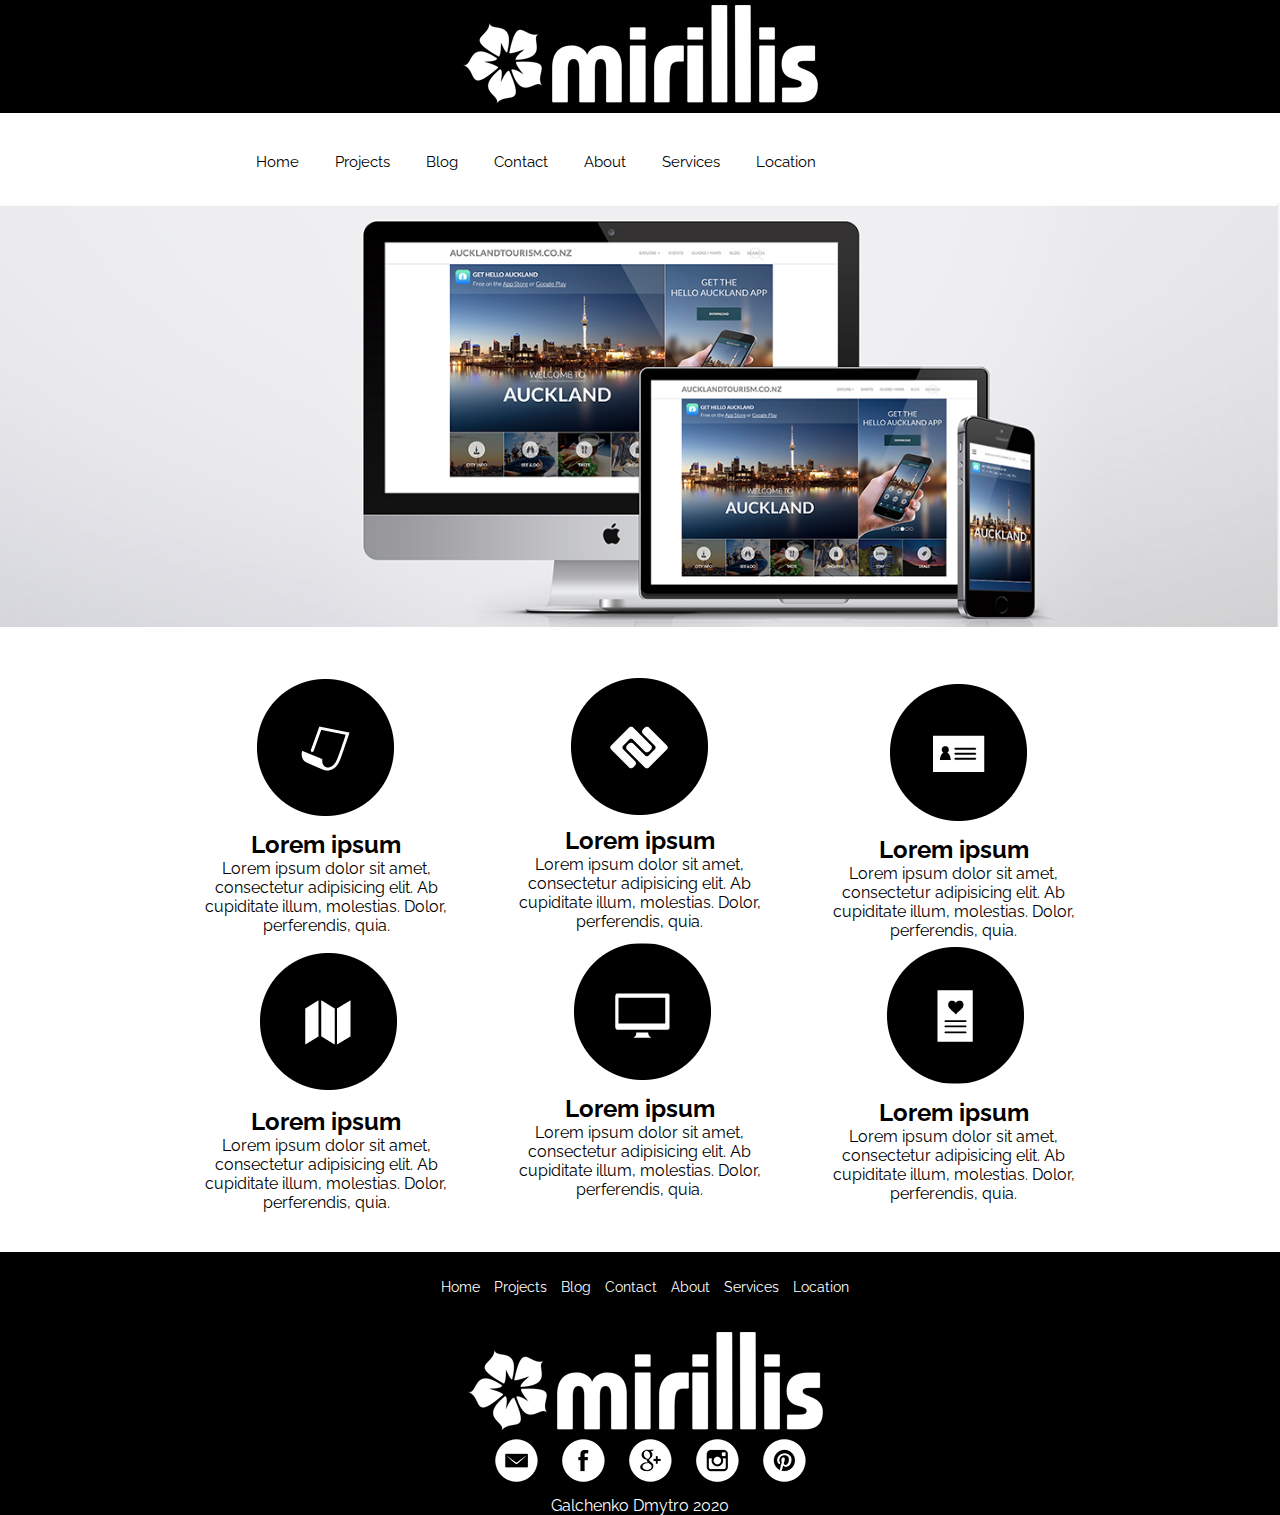
<file: index.html>
<!DOCTYPE html>
<html lang="en">
<head>
	<meta charset="UTF-8">
	<title>Mirrilis</title>
	<link rel="stylesheet" href="css/style.css">
	<link href="https://fonts.googleapis.com/css2?family=Raleway:ital@1&display=swap" rel="stylesheet">
</head>
<body>
	
	<header>
		<div class="logo">
			<a href="index.html"><img class="graficlogo" src="img/logo.png" alt="logo"></a>
		</div>

		<nav>
			<div class="topnav" id="myTopnav">
				<a href="index.html">Home</a>
				<a href="projects.html">Projects</a>
				<a href="blog.html">Blog</a>
				<a href="contact.html">Contact</a>
				<a href="about.html">About</a>
				<a href="services.html">Services</a>
				<a href="location.html">Location</a>
				<a id="menu" href="#" class="icon">&#9776</a>
			</div>
		</nav>
	</header>
	<main>
		<img src="img/web.png" alt="" class="mw-100">
		<div class="advantages_container">
			<div class="advantages">
				<div class="advantages_item">
					<img src="img/1.png" alt="">
					<h2>Lorem ipsum</h2>
					<p>Lorem ipsum dolor sit amet, consectetur adipisicing elit. Ab cupiditate illum, molestias. Dolor, perferendis, quia.</p>
				</div>

				<div class="advantages_item">
					<img src="img/2.png" alt="">
					<h2>Lorem ipsum</h2>
					<p>Lorem ipsum dolor sit amet, consectetur adipisicing elit. Ab cupiditate illum, molestias. Dolor, perferendis, quia.</p>
				</div>

				<div class="advantages_item">
					<img src="img/3.png" alt="">
					<h2>Lorem ipsum</h2>
					<p>Lorem ipsum dolor sit amet, consectetur adipisicing elit. Ab cupiditate illum, molestias. Dolor, perferendis, quia.</p>
				</div>


				<div class="advantages_item">
					<img src="img/4.png" alt="">
					<h2>Lorem ipsum</h2>
					<p>Lorem ipsum dolor sit amet, consectetur adipisicing elit. Ab cupiditate illum, molestias. Dolor, perferendis, quia.</p>
				</div>


				<div class="advantages_item">
					<img src="img/5.png" alt="">
					<h2>Lorem ipsum</h2>
					<p>Lorem ipsum dolor sit amet, consectetur adipisicing elit. Ab cupiditate illum, molestias. Dolor, perferendis, quia.</p>
				</div>

			
				<div class="advantages_item">
					<img src="img/6.png" alt="">
					<h2>Lorem ipsum</h2>
					<p>Lorem ipsum dolor sit amet, consectetur adipisicing elit. Ab cupiditate illum, molestias. Dolor, perferendis, quia.</p>
				</div>
	
			</div>
		</div>
	</main>
	<footer>
		<nav>
			<div>
				<a href="index.html">Home</a>
				<a href="projects.html">Projects</a>
				<a href="blog.html">Blog</a>
				<a href="contact.html">Contact</a>
				<a href="about.html">About</a>
				<a href="services.html">Services</a>
				<a href="location.html">Location</a>
			</div>
		</nav>
		<div class="logo">
			<a href="index.html"><img src="img/logo.png" alt="logo" class="graficlogo"></a>
		</div>
		<div class="social">
			<a href=""><img src="img/em.png" alt="em"></a>
			<a href=""><img src="img/face.png" alt="face"></a>
			<a href=""><img src="img/goo.png" alt="em"></a>
			<a href=""><img src="img/inst.png" alt="em"></a>
			<a href=""><img src="img/pint.png" alt="em"></a>
		</div>
		<p>Galchenko Dmytro 2020</p>
	</footer>

	<script src="js/script.js"></script>
</body>
</html>
</file>
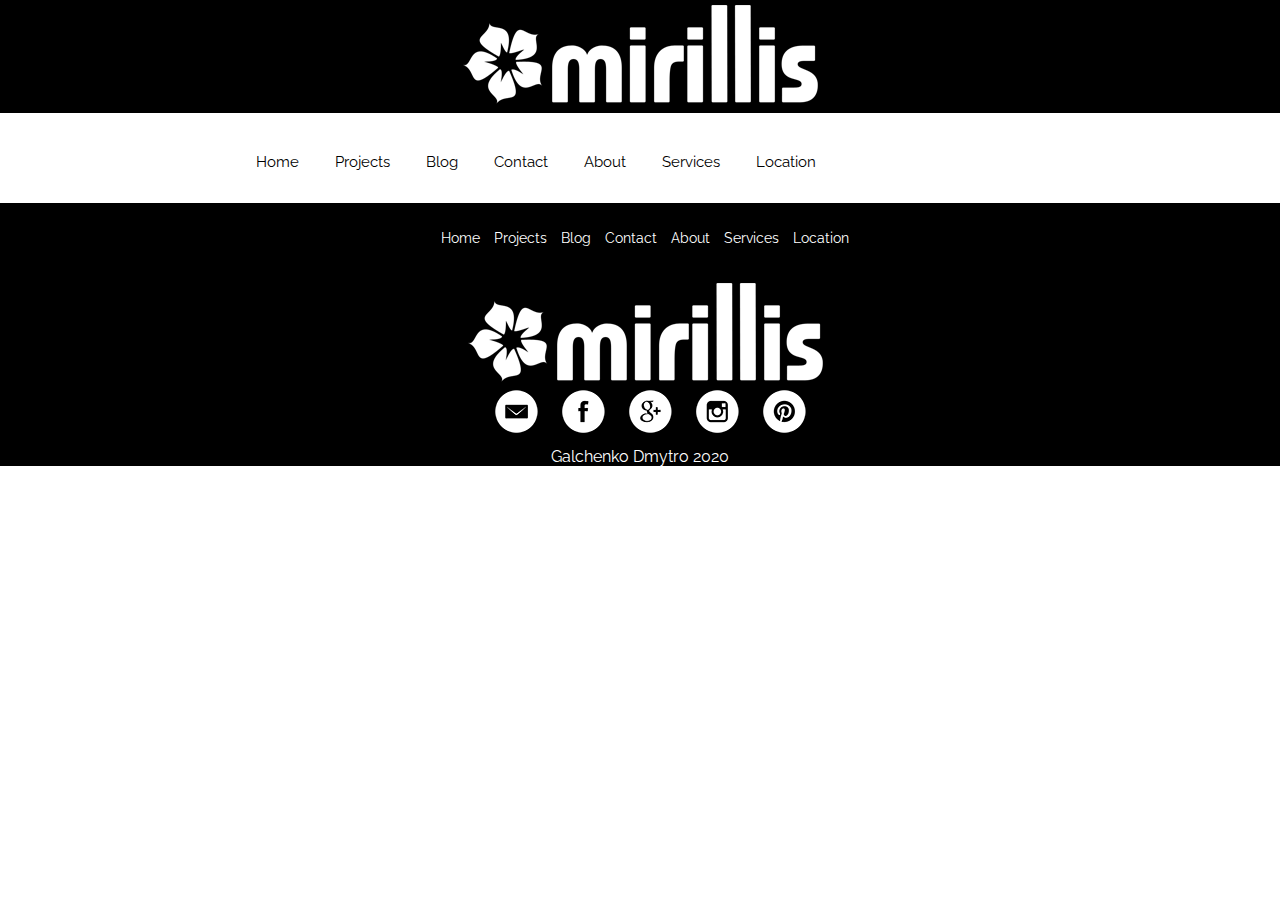
<file: projects.html>
<!DOCTYPE html>
<html lang="en">
<head>
	<meta charset="UTF-8">
	<title>Mirrilis</title>
	<link rel="stylesheet" href="css/style.css">
	<link href="https://fonts.googleapis.com/css2?family=Raleway:ital@1&display=swap" rel="stylesheet">
</head>
<body>
	
	<header>
		<div class="logo">
			<a href="index.html"><img class="graficlogo" src="img/logo.png" alt="logo"></a>
		</div>

		<nav>
			<div class="topnav" id="myTopnav">
				<a href="index.html">Home</a>
				<a href="projects.html">Projects</a>
				<a href="blog.html">Blog</a>
				<a href="contact.html">Contact</a>
				<a href="about.html">About</a>
				<a href="services.html">Services</a>
				<a href="location.html">Location</a>
				<a id="menu" href="#" class="icon">&#9776</a>
			</div>
		</nav>
	</header>

		<main class="project">
			<div class="gallery">
				<div class="photo-itm">
					
				</div>
			</div>
		</main>



	<footer>
		<nav>
			<div>
				<a href="index.html">Home</a>
				<a href="projects.html">Projects</a>
				<a href="blog.html">Blog</a>
				<a href="contact.html">Contact</a>
				<a href="about.html">About</a>
				<a href="services.html">Services</a>
				<a href="location.html">Location</a>
			</div>
		</nav>
		<div class="logo">
			<a href="index.html"><img src="img/logo.png" alt="logo" class="graficlogo"></a>
		</div>
		<div class="social">
			<a href=""><img src="img/em.png" alt="em"></a>
			<a href=""><img src="img/face.png" alt="face"></a>
			<a href=""><img src="img/goo.png" alt="em"></a>
			<a href=""><img src="img/inst.png" alt="em"></a>
			<a href=""><img src="img/pint.png" alt="em"></a>
		</div>
		<p>Galchenko Dmytro 2020</p>
	</footer>

	<script src="js/script.js"></script>
</body>
</html>
</file>
<file: css/style.css>
*{
	margin: 0;
	padding: 0;
}
a{
	text-decoration: none;
}
li{
	text-decoration: none;
	list-style: none;
}
body{
	font-family: 'Raleway', sans-serif;
}
.logo{
	background: #000;
	width: 100%;
	display: flex;
	justify-content: center;
}
.graficlogo{
	padding: 5px;
	max-width: 100%;
	box-sizing: border-box;
}

nav{
	margin:auto;
	width: 800px;
	height: 50px;
}
.topnav{
	background: #fff;
	font-size: 14px;
	margin-top: 40px;
}
.topnav a{
	color:#000;
	text-align: center;
	padding: 14px 16px;
	font-size: 15px;
}
.topnav a:hover{
	border-bottom: 2px solid #000;
}
.topnav .icon{
	display: none;
}

.mw-100{
	max-width: 100%;
}
.advantages_container{
	display: flex;
	justify-content: center;
}

.advantages{
	padding-top: 40px;
	padding-bottom: 40px;
	width: 70%;
	display: flex;
	justify-content: space-between;
	text-align: center;
	flex-wrap: wrap;
}

.advantages_item{
	width: 30%;
}

footer{
	width: 100%;
	height: auto;
	background: #000;
	margin: 0 auto;
	text-align: center;
	padding-top:25px;

}
footer p{
	color: white;
}
footer a{
	color: white;
	font-size: 14px;
	margin-left: 10px;
}
footer nav a:hover{
	border-bottom: 1px solid white;
}
.social img{
	margin-left: 10px;
	margin-bottom: 10px;
}
.social img:hover{
	background: #494949;
	border-radius: 50%;
}





@media screen and (max-width: 768px){
	.topnav a:not(:first-child){
		display: none;
	}
	.topnav a.icon{
		float: right;
		margin-top: -17px;
		display: block;
		color: black;
	}
	nav{
		width: 100%;
	}
	.topnav.responsive{
		position: relative;
	}
	.topnav.responsive a.icon{
		position: absolute;
		right: 0;
		top: 0;
	}
	.topnav.responsive a{
		float:none;
		display: block;
		text-align: left;
	}

	.advantages_item{
		width: 45%;
	}


}

@media screen and (max-width: 420px){
	advantages{
		flex-direction: column;
	}
	.advantages_item{
		width: 100%;
	}
}
</file>
